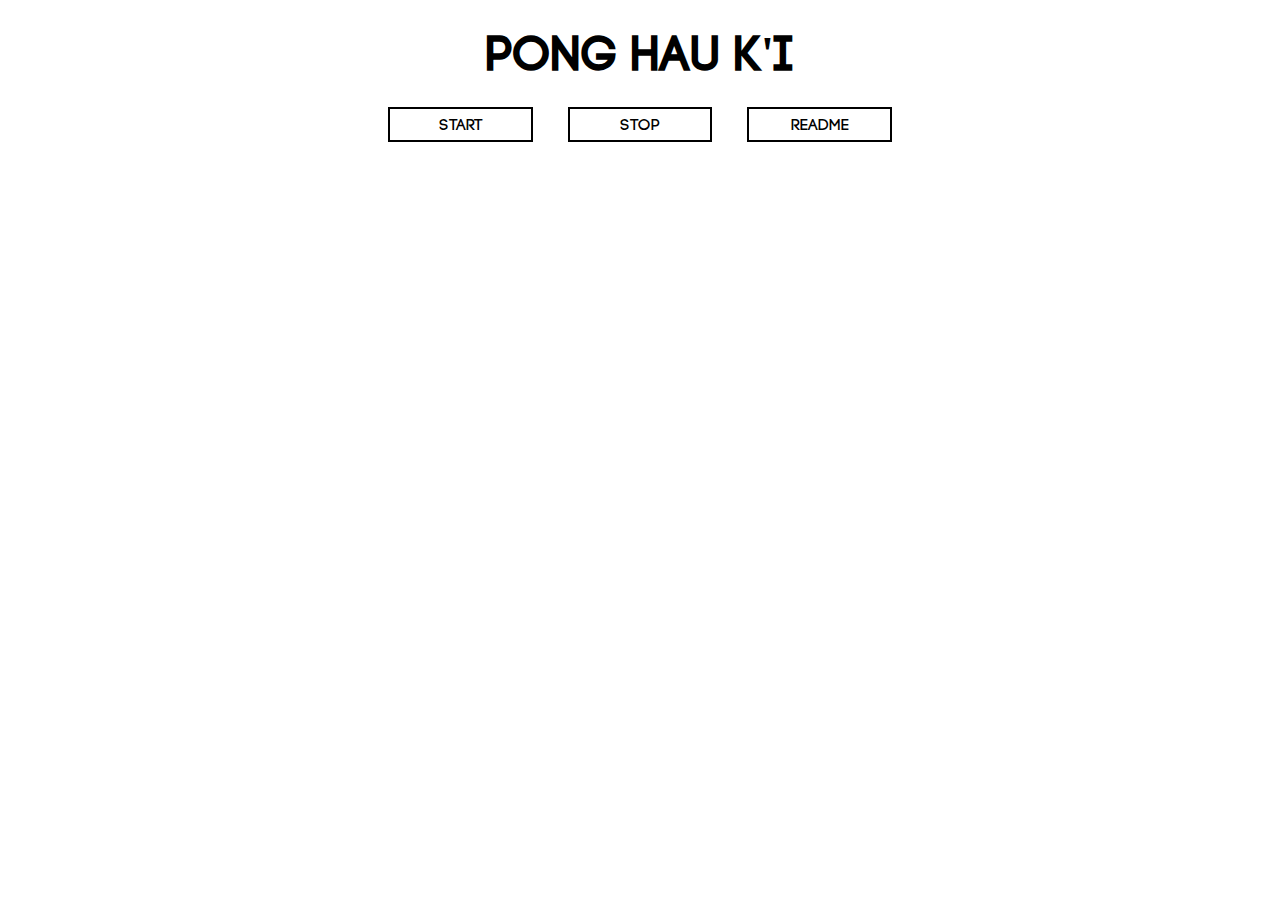
<file: game.html>
<!DOCTYPE html>
<html>
    <head>
        <meta charset="utf-8" />
        <meta name="viewport" content="width=device-width, initial-scale=1">
        <title>Pong Hau Ki</title>
        <link rel="stylesheet" href="css/style.css">
        <script src="js/jquery-3.1.1.min.js"></script>
    </head>
    <body>
        <h1>Pong Hau K'i</h1>
        <a class="button" href="#" onclick="startGame()">Start</a>
        <a class="button" href="#" onclick="stopGame()">Stop</a>
        <a class="button" href="#" onclick="showReadme()">Readme</a>
        <div class="box" id="readme" style="display: none;">Pong Hau K'i is a Chinese traditional board game
            for two players.<br> The board consists of 5 vertices and 7 edges. Each player has two pieces.
            Players take turns to move. At each turn, the player moves one of his two pieces into the adjacent
            vacant vertex. If a player can't move, he loses.<br>
            Only one type of position can make a player lose. If both players play perfectly,
            the game continues endlessly with no winner.</div>
        <div class="box" id="gameBoard" style="display: none;">
            <table class="boardTable">
                <tr>
                    <td id="topLeftVertex" ondrop="drop(event)" ondragover="allowDrop(event)"></td>
                    <td></td><td></td><td></td><td></td><td></td><td></td>
                    <td id="topRightVertex" ondrop="drop(event)" ondragover="allowDrop(event)"></td>
                </tr>
                <tr>
                    <td></td><td></td><td></td><td></td><td></td><td></td><td></td><td></td>
                </tr>
                <tr>
                    <td></td><td></td><td></td>
                    <td id="middleVertex" ondrop="drop(event)" ondragover="allowDrop(event)" colspan="2">
                    </td>
                    <td></td><td></td><td></td>
                </tr>
                <tr>
                    <td></td><td></td><td></td><td></td><td></td><td></td><td></td><td></td>
                </tr>
                <tr>
                    <td id="bottomLeftVertex" ondrop="drop(event)" ondragover="allowDrop(event)"></td>
                    <td></td><td></td><td></td><td></td><td></td><td></td>
                    <td id="bottomRightVertex" ondrop="drop(event)" ondragover="allowDrop(event)"></td>
                </tr>
            </table>
            <div id="initImages">
                <img id="tokenPlayer1" src="images/tokenSmall.png" draggable="true" ondragstart="drag(event)">
                <img id="token2Player1" src="images/tokenSmall.png" draggable="true" ondragstart="drag(event)">
                <img id="tokenPlayer2" src="images/tokenSmall2.png" draggable="true" ondragstart="drag(event)">
                <img id="token2Player2" src="images/tokenSmall2.png" draggable="true" ondragstart="drag(event)">
            </div>
            <p id="whosTurn"></p>
        </div>
        <div class="box" id="stop" style="display: none;"></div>
        <div class="box" id="registration_form">
            <p>Please fill the form before playing:</p>
            <form id="form">
                Name:<br>
                <input type="text" name="name"><br>
                City:<br>
                <input type="text" name="city"><br><br>
                Age:<br>
                <input type="text" name="age"><br><br>
                <input id="submit" type="button" value="Submit">
            </form>
        </div>
        <script src="js/game.js"></script>
    </body>
</html>
</file>
<file: css/style.css>
/*
 * Web Fonts from fontspring.com
 * All OpenType features and all extended glyphs have been removed.
 * Fully installable fonts can be purchased at http://www.fontspring.com
 * The fonts included in this stylesheet are subject to the End User License you purchased
 * from Fontspring. The fonts are protected under domestic and international trademark and
 * copyright law. You are prohibited from modifying, reverse engineering, duplicating, or
 * distributing this font software.
 * (c) 2010-2016 Fontspring
 * The fonts included are copyrighted by the vendor listed below.
 * Vendor:      Fontfabric
 * License URL: https://www.fontspring.com/licenses/fontfabric/webfont
 */
@font-face {
    font-family: 'code_pro_demoregular';
    src: url('../fonts/Code_Pro_Demo-webfont.eot');
    src: url('../fonts/Code_Pro_Demo-webfont.eot?#iefix') format('embedded-opentype'),
    url('../fonts/Code_Pro_Demo-webfont.woff2') format('woff2'),
    url('../fonts/Code_Pro_Demo-webfont.woff') format('woff'),
    url('../fonts/Code_Pro_Demo-webfont.ttf') format('truetype'),
    url('../fonts/Code_Pro_Demo-webfont.svg#code_pro_demoregular') format('svg');
    font-weight: normal;
    font-style: normal;
}

* {
    padding: 0;
    margin: 0;
}

body {
    font-family: 'code_pro_demoregular';
    margin: 0 auto;
    text-align: center;
}

h1 {
    font-size: 3em;
    padding: 2%;
}

.button {
    display: inline-block;
    margin: 1.2%;
    margin-top: 0;
    padding: 0.5%;
    text-decoration: none;
    color: black;
    width: 10%;
    height: 5%;
    border: solid 2px black;
}

.box {
    margin: 0 auto;
}

#readme {
    width: 600px;
    height: 360px;
    box-sizing: border-box;
    padding: 3%;
    text-align: left;
    margin-top: 3%;
    font-size: 1.3em;
    border: 1px solid black;
}

#gameBoard {
    width: 500px;
    height: 300px;
    background: url("../images/board.png");
    background-size: 90%;
    background-repeat: no-repeat;
    background-position: center;
    margin-top: 5%;
}

.boardTable {
    width: 100%;
    height: 100%;
}

td {
    /*border: 1px solid black;*/
    width: 60px;
    height: 60px;
}

#stop {
    margin-top: 3%;
    width: 600px;
    height: 100px;
    text-align: center;
    font-size: 2em;
}

#whosTurn {
    margin-top: 2%;
    font-size: 1.5em;
}

#registration_form {
    display: none;
}

#map_box {
    width: 40%;
    display: none;
}

#map {
    height: 400px;
    width: 100%;
}
</file>
